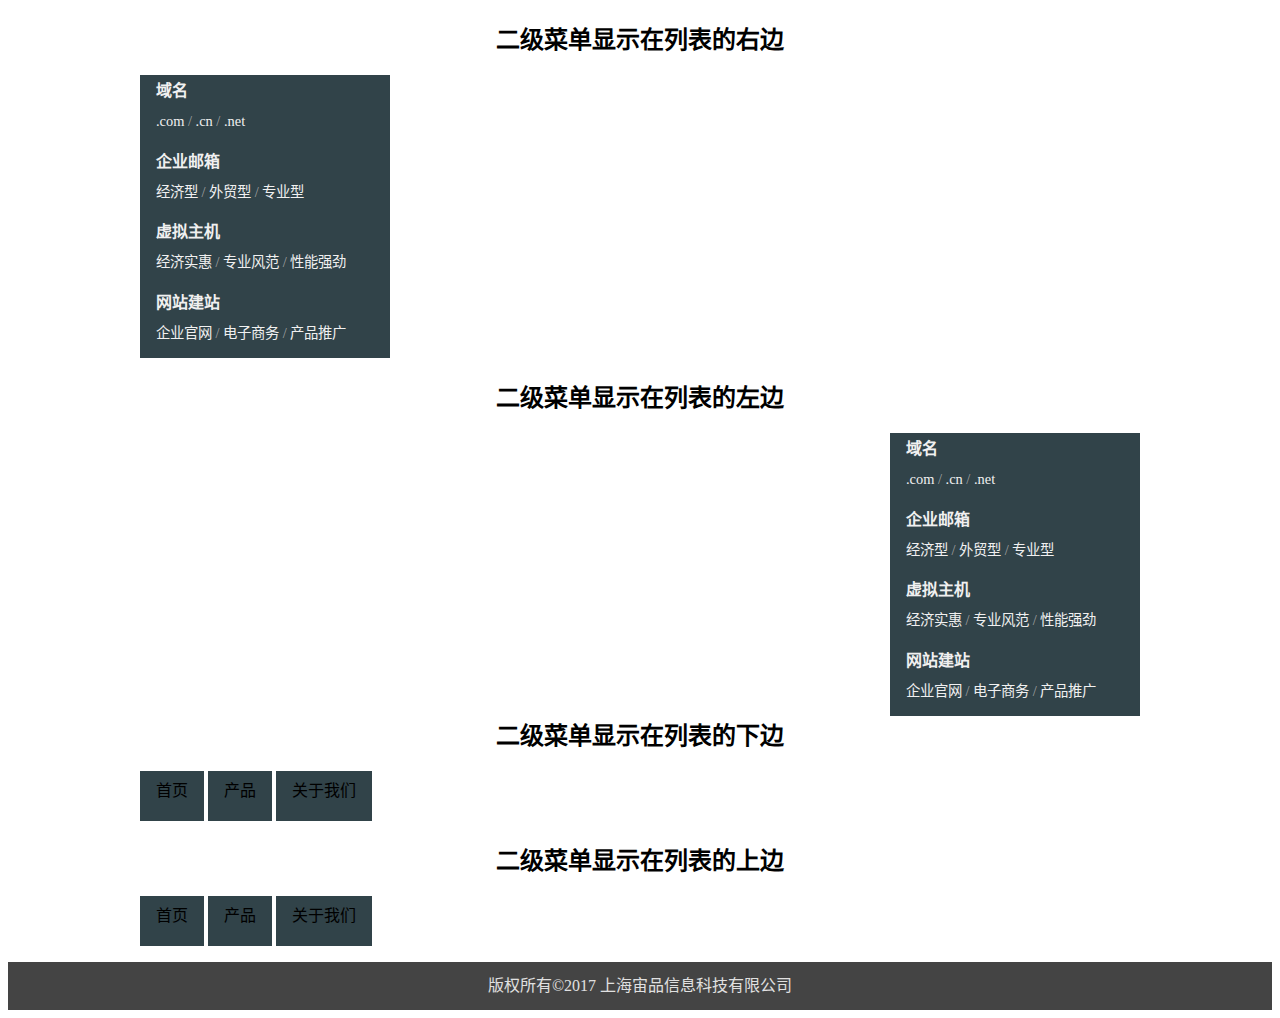
<file: demo.html>
<!DOCTYPE html>
<html lang="zh-CN">

<head>
  <meta charset="UTF-8">
  <meta name="viewport" content="width=device-width, initial-scale=1.0">
  <meta http-equiv="X-UA-Compatible" content="ie=edge">
  <title>Nice Menu</title>
  <link rel="stylesheet" href="nicemenu.css">
  <link rel="stylesheet" href="nicemenu.theme.css">
  <style>
    h2 {
      text-align: center;
      clear: both;
    }

    .wrapper {
      clear: both;
    }

    .float-right {
      float: right;
    }

    .footer {
      background: #444;
      color: #e0e0e0;
      height: 3em;
      line-height: 3em;
      text-align: center;
    }

    .mainmenu {
      line-height: 2.5;
    }
  </style>
</head>

<body>
  <h2>二级菜单显示在列表的右边</h2>
  <div class="wrapper" style="width:1000px; margin:1em auto;">
    <div class="nicemenu" data-pos="list.right" data-classes="active shadow-right-bottom">
      <ul class="nicemenu-list verticle">
        <li class="nicemenu-item">
          <h6>域名</h6>
          <p>
            <a href="#">.com</a> /
            <a href="#">.cn</a> /
            <a href="#">.net</a>
          </p>
          <div class="nicemenu-sub width-600px">
            <div class="w-3-1">
              <h6>产品系列</h6>
              <p>品名</p>
              <p>品名</p>
              <p>品名</p>
            </div>
            <div class="w-3-1">
              <h6>产品系列</h6>
              <p>品名</p>
              <p>品名</p>
              <p>品名</p>
            </div>
            <div class="w-3-1">
              <h6>产品系列</h6>
              <p>品名</p>
              <p>品名</p>
              <p>品名</p>
            </div>
          </div>
        </li>
        <li class="nicemenu-item">
          <h6>企业邮箱</h6>
          <p>
            <a href="#">经济型</a> /
            <a href="#">外贸型</a> /
            <a href="#">专业型</a>
          </p>
          <div class="nicemenu-sub width-600px">
            <h6>你好2</h6>
          </div>
        </li>
        <li class="nicemenu-item">
          <h6>虚拟主机</h6>
          <p>
            <a href="#">经济实惠</a> /
            <a href="#">专业风范</a> /
            <a href="#">性能强劲</a>
          </p>
          <div class="nicemenu-sub width-600px">
            <h6>你好3</h6>
          </div>
        </li>
        <li class="nicemenu-item">
          <h6>网站建站</h6>
          <p>
            <a href="#">企业官网</a> /
            <a href="#">电子商务</a> /
            <a href="#">产品推广</a>
          </p>
          <div class="nicemenu-sub width-600px">
            <h6>你好4</h6>
          </div>
        </li>
      </ul>
    </div>
  </div>

  <h2>二级菜单显示在列表的左边</h2>

  <div class="wrapper" style="width:1000px; margin:1em auto;">
    <div class="nicemenu" data-pos="list.left" data-classes="active shadow-left-bottom">
      <ul class="nicemenu-list verticle float-right">
        <li class="nicemenu-item">
          <h6>域名</h6>
          <p>
            <a href="#">.com</a> /
            <a href="#">.cn</a> /
            <a href="#">.net</a>
          </p>
          <div class="nicemenu-sub width-600px">
            <div class="w-3-1">
              <h6>产品系列</h6>
              <p>品名</p>
              <p>品名</p>
              <p>品名</p>
            </div>
            <div class="w-3-1">
              <h6>产品系列</h6>
              <p>品名</p>
              <p>品名</p>
              <p>品名</p>
            </div>
            <div class="w-3-1">
              <h6>产品系列</h6>
              <p>品名</p>
              <p>品名</p>
              <p>品名</p>
            </div>
          </div>
        </li>
        <li class="nicemenu-item">
          <h6>企业邮箱</h6>
          <p>
            <a href="#">经济型</a> /
            <a href="#">外贸型</a> /
            <a href="#">专业型</a>
          </p>
          <div class="nicemenu-sub width-600px">
            <h6>你好2</h6>
          </div>
        </li>
        <li class="nicemenu-item">
          <h6>虚拟主机</h6>
          <p>
            <a href="#">经济实惠</a> /
            <a href="#">专业风范</a> /
            <a href="#">性能强劲</a>
          </p>
          <div class="nicemenu-sub width-600px">
            <h6>你好3</h6>
          </div>
        </li>
        <li class="nicemenu-item">
          <h6>网站建站</h6>
          <p>
            <a href="#">企业官网</a> /
            <a href="#">电子商务</a> /
            <a href="#">产品推广</a>
          </p>
          <div class="nicemenu-sub width-600px">
            <h6>你好4</h6>
          </div>
        </li>
      </ul>
    </div>
  </div>

  <h2>二级菜单显示在列表的下边</h2>

  <div class="wrapper" style="width:1000px; margin:1em auto;">
    <div class="nicemenu">
      <ul class="nicemenu-list mainmenu">
        <li class="nicemenu-item inline-block">
          首页
          <div class="nicemenu-sub" data-pos="list-bottom">
            <div><a href="#">菜单项</a></div>
            <div><a href="#">菜单项</a></div>
            <div><a href="#">菜单项</a></div>
          </div>
        </li>
        <li class="nicemenu-item inline-block">
          产品
          <div class="nicemenu-sub" data-pos="list-bottom">
            <div><a href="#">菜单项</a></div>
            <div><a href="#">菜单项</a></div>
          </div>
        </li>
        <li class="nicemenu-item inline-block">
          关于我们
          <div class="nicemenu-sub" data-pos="list-bottom">
            <div><a href="#">菜单项</a></div>
            <div><a href="#">菜单项</a></div>
            <div><a href="#">菜单项</a></div>
          </div>
        </li>
      </ul>
    </div>
  </div>

  <h2>二级菜单显示在列表的上边</h2>

  <div class="wrapper" style="width:1000px; margin:1em auto;">
    <div class="nicemenu">
      <ul class="nicemenu-list mainmenu">
        <li class="nicemenu-item inline-block">
          首页
          <div class="nicemenu-sub" data-pos="list-top">
            <div><a href="#">菜单项</a></div>
            <div><a href="#">菜单项</a></div>
            <div><a href="#">菜单项</a></div>
          </div>
        </li>
        <li class="nicemenu-item inline-block">
          产品
          <div class="nicemenu-sub" data-pos="list-top">
            <div><a href="#">菜单项</a></div>
            <div><a href="#">菜单项</a></div>
          </div>
        </li>
        <li class="nicemenu-item inline-block">
          关于我们
          <div class="nicemenu-sub" data-pos="list-top">
            <div><a href="#">菜单项</a></div>
            <div><a href="#">菜单项</a></div>
            <div><a href="#">菜单项</a></div>
          </div>
        </li>
      </ul>
    </div>
  </div>

  <div class="footer">
    版权所有&copy;2017 上海宙品信息科技有限公司
  </div>

  <script src="jquery.min.js"></script>
  <script src="jquery.nicemenu.js"></script>
  <script>
    $(".nicemenu").nicemenu();
  </script>
</body>

</html>
</file>
<file: nicemenu.css>
.nicemenu{position:relative;display:block}.nicemenu *{margin:0;padding:0;box-sizing:border-box}.nicemenu-item{display:inline-block;z-index:11}.verticle>.nicemenu-item{display:block !important}.nicemenu-sub{position:absolute;z-index:12;display:none}.nicemenu-sub.active{display:block}
</file>
<file: nicemenu.theme.css>
.nicemenu-list{width:250px}.nicemenu-item{background-color:#314349;padding-left:16px;padding-right:16px;padding-bottom:10px}.nicemenu-item h6{margin:0;padding:0;color:#f0f0f0;font-size:16px;line-height:2em}.nicemenu-item p{margin:0;padding:0;color:#a0a0a0;font-size:0.9em;line-height:2em}.nicemenu-item a{color:#f0f0f0;text-decoration:none}.nicemenu-item a:hover{text-decoration:underline}.nicemenu-item.active{background-color:#79c2b1}.nicemenu-sub{background-color:#79c2b1;padding:16px;overflow:hidden;color:#000;width:750px}.nicemenu-sub h1,.nicemenu-sub h2,.nicemenu-sub h3,.nicemenu-sub h4,.nicemenu-sub h5,.nicemenu-sub h6{margin:0;padding:0}.nicemenu-sub h5{font-size:1.2em}.nicemenu-sub h6{color:#000 !important;font-size:18px}.nicemenu-sub p{color:#333}.w-3-1{position:relative;float:left;width:30%;margin-right:3%}.shadow-right-bottom{box-shadow:5px 5px 5px #888888}.shadow-left-bottom{box-shadow:-5px 5px 5px #888888}
</file>
